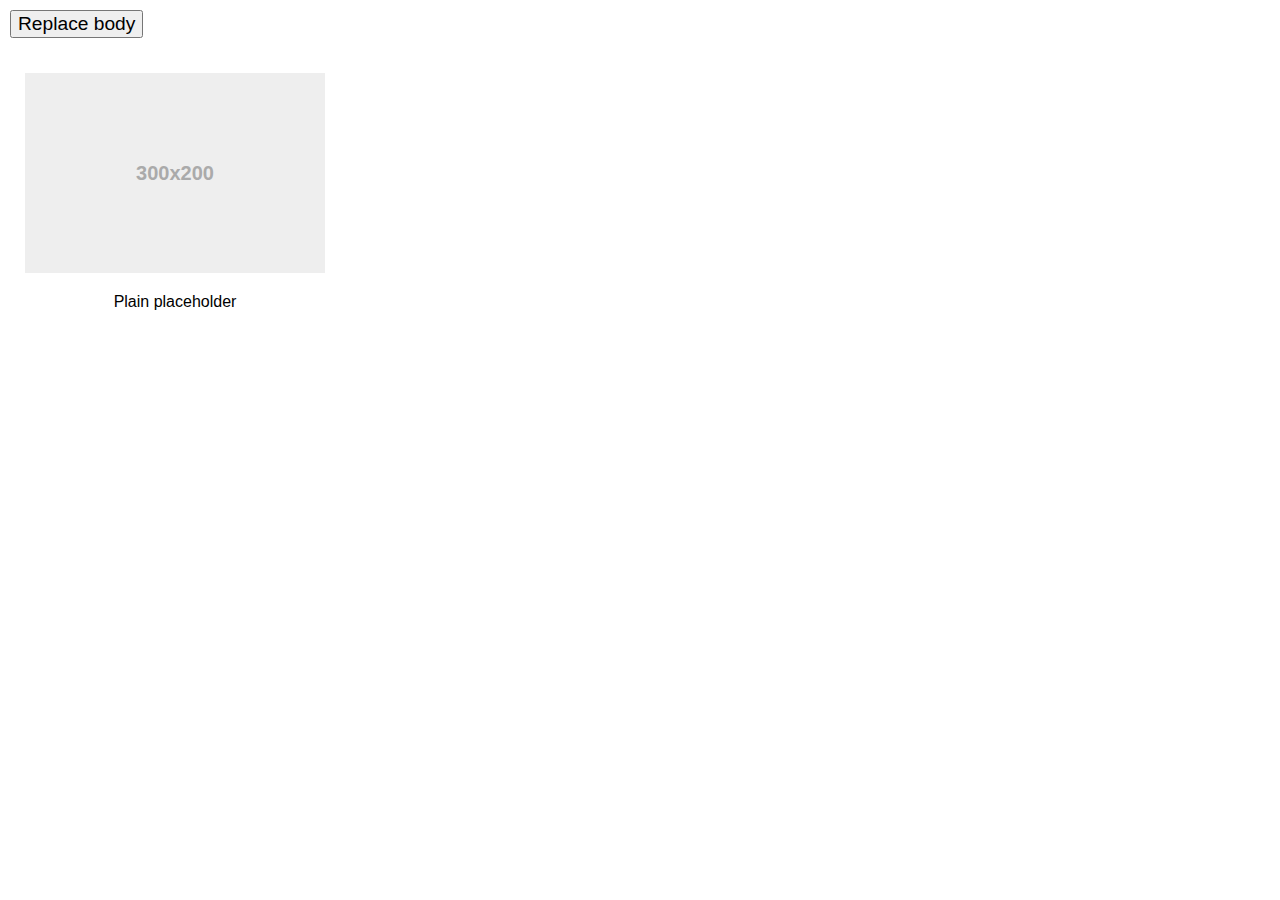
<file: holder/test/detach.html>
<!doctype html>
<html>
<head>
<title>Holder Detached DOM Testing</title>
<meta charset="utf-8">
<style>
	body {background: #fff; font-family:Arial,sans-serif;margin:0 auto;min-width:1080px}
	.thumb {width:300px;height:250px;margin:25px;float:left}
	.thumb img, .thumb .holderjs, .thumb object {display:block;margin:0 auto}
	.thumb .caption {padding:10px;text-align:center;margin-top:10px}
	button {clear: both;display:block;margin:10px;font-size:1.2em;}
</style>
<script src="http://code.jquery.com/jquery-1.11.0.min.js"></script>
<script src="../holder.js"></script>
<script>
Holder.run();
$(function () {
	var cloneThumb = $('.thumb:first').clone();

	Holder.run();

	$("#replaceBtn").on('click', function (e) {
		$('body').remove();
		var newBody = $('<body />');
		newBody.append(cloneThumb);
		newBody.appendTo($('html'));
		Holder.run();
	});
});
</script>
</head>
<body>
	<button id="replaceBtn">Replace body</button>
	<div class="thumb">
		<img data-src="holder.js/300x200">
		<div class="caption">
			 Plain placeholder
		</div>
	</div>
</body>
</html>
</file>
